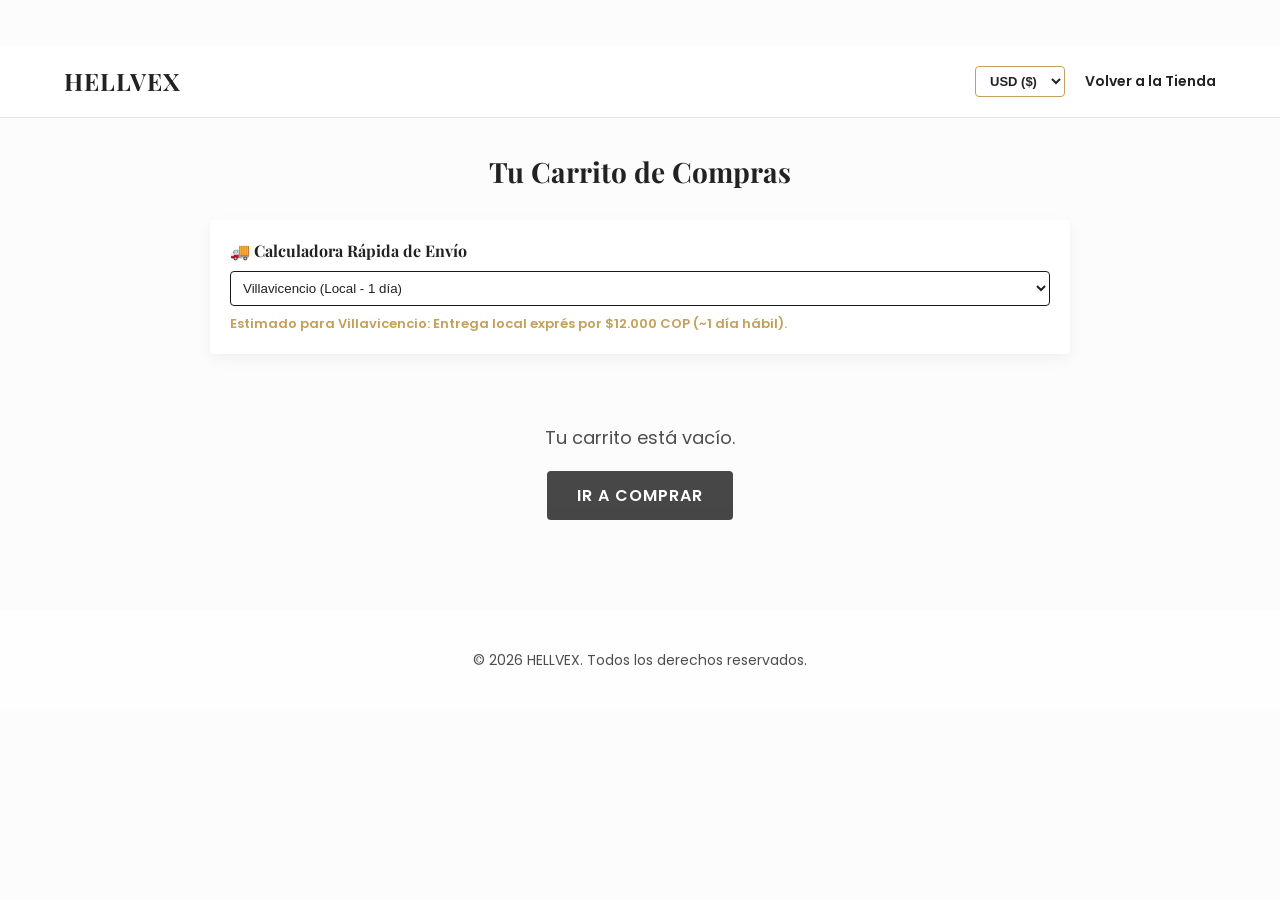
<file: carrito.html>
<!DOCTYPE html>
<html lang="es">
<head>
    <meta charset="UTF-8">
    <meta name="viewport" content="width=device-width, initial-scale=1.0">
    <title>HELLVEX - Carrito de Compras</title>
    <link href="https://fonts.googleapis.com/css2?family=Playfair+Display:wght@400;700&family=Poppins:wght@300;400;600&family=Syne:wght@700&family=Quicksand:wght@500;700&display=swap" rel="stylesheet">
    <link rel="stylesheet" href="style.css">
    <style>
        .payment-modal {
            display: none; position: fixed; top: 0; left: 0; width: 100%; height: 100%;
            background-color: rgba(0, 0, 0, 0.7); z-index: 2000;
            justify-content: center; align-items: center; padding: 20px;
        }
        .payment-modal-content {
            background-color: var(--card-bg); color: var(--text-color);
            border-radius: var(--border-radius); max-width: 500px; width: 100%;
            position: relative; padding: 30px; box-shadow: 0 10px 30px rgba(0,0,0,0.3); text-align: center;
        }
        .payment-info-box {
            background: rgba(128, 128, 128, 0.08); border: 1px dashed var(--accent-color);
            padding: 20px; border-radius: var(--border-radius); margin: 20px 0; text-align: left;
        }
        .whatsapp-btn {
            display: inline-block; background-color: #25d366; color: white;
            padding: 12px 25px; border-radius: var(--border-radius); text-decoration: none;
            font-weight: bold; margin-top: 15px; width: 100%;
        }
        .checkout-form {
            background-color: var(--card-bg); padding: 25px;
            border-radius: var(--border-radius); box-shadow: 0 5px 15px rgba(0,0,0,0.05); margin-bottom: 20px;
        }
        .checkout-form input, .checkout-form select {
            width: 100%; padding: 10px; margin-bottom: 12px;
            border: 1px solid var(--primary-color); border-radius: var(--border-radius);
            background: transparent; color: var(--text-color); font-size: 14px;
        }
        .cart-qty-btn {
            background: transparent; border: 1px solid var(--primary-color);
            width: 25px; height: 25px; font-weight: bold; cursor: pointer;
            border-radius: var(--border-radius); color: var(--text-color);
        }
        .free-shipping-bar {
            background-color: var(--card-bg); padding: 15px; border-radius: var(--border-radius);
            margin-bottom: 20px; box-shadow: 0 5px 15px rgba(0,0,0,0.05); font-size: 14px; font-weight: 600;
        }
        .progress-container {
            background: rgba(128,128,128,0.2); border-radius: 10px; height: 10px; width: 100%; margin-top: 8px; overflow: hidden;
        }
        .progress-fill { background-color: var(--accent-color); height: 100%; width: 0%; transition: width 0.4s ease; }
        .shipping-calculator-box {
            background-color: var(--card-bg); padding: 20px; border-radius: var(--border-radius);
            margin-bottom: 20px; box-shadow: 0 5px 15px rgba(0,0,0,0.05);
        }
        #toastNotification {
            position: fixed; bottom: 30px; right: 30px; background-color: var(--card-bg);
            color: var(--text-color); border: 2px solid var(--accent-color); padding: 12px 20px;
            border-radius: var(--border-radius); box-shadow: 0 10px 25px rgba(0,0,0,0.2);
            display: flex; align-items: center; gap: 10px; z-index: 3000; opacity: 0; visibility: hidden;
            transform: translateY(20px); transition: all 0.4s cubic-bezier(0.68, -0.55, 0.265, 1.55);
        }
        #toastNotification.show { opacity: 1; visibility: visible; transform: translateY(0); }
    </style>
</head>
<body class="theme-minimal">

    <div id="toastNotification">
        <span class="toast-icon">✨</span>
        <div class="toast-text" id="toastMessage">¡Acción realizada con éxito!</div>
    </div>

    <header>
        <div class="logo">HELLVEX</div>
        <nav>
            <select id="currencySelector" class="currency-selector-header" onchange="changeCurrency()">
                <option value="USD">USD ($)</option>
                <option value="EUR">EUR (€)</option>
                <option value="COP">COP ($)</option>
            </select>
            <a href="index.html">Volver a la Tienda</a>
        </nav>
    </header>

    <div class="container" style="max-width: 900px; margin-top: 40px;">
        <h2 class="section-title">Tu Carrito de Compras</h2>
        
        <div id="freeShippingBanner" class="free-shipping-bar" style="display: none;">
            <span id="freeShippingText"></span>
            <div class="progress-container">
                <div id="progressFill" class="progress-fill"></div>
            </div>
        </div>

        <!-- SIMULADOR RÁPIDO DE ENVÍO -->
        <div class="shipping-calculator-box">
            <h3 style="font-size: 16px; margin-bottom: 10px; font-family: var(--font-title);">🚚 Calculadora Rápida de Envío</h3>
            <div style="display: flex; gap: 10px; flex-wrap: wrap;">
                <select id="cityEstimator" onchange="calculateShippingEstimate()" style="flex: 1; padding: 8px; border-radius: var(--border-radius); border: 1px solid var(--primary-color); background: transparent; color: var(--text-color);">
                    <option value="villavicencio">Villavicencio (Local - 1 día)</option>
                    <option value="bogota">Bogotá D.C. (1 a 2 días)</option>
                    <option value="medellin">Medellín / Cali / Barranquilla (2 a 3 días)</option>
                    <option value="otras">Otras ciudades de Colombia (3 a 5 días)</option>
                    <option value="internacional">Envío Internacional (5 a 10 días)</option>
                </select>
            </div>
            <p id="estimateResult" style="font-size: 13px; font-weight: 600; margin-top: 8px; color: var(--accent-color);"></p>
        </div>

        <div id="cartContainer" style="display: flex; flex-direction: column; gap: 20px;"></div>

        <div id="shippingFormContainer" class="checkout-form" style="display: none; margin-top: 30px;">
            <h3 style="font-family: var(--font-title); font-size: 18px; margin-bottom: 15px;">Datos para el Envío</h3>
            <input type="text" id="clientName" placeholder="Nombre completo" required>
            <input type="text" id="clientPhone" placeholder="Teléfono / Celular" required>
            <input type="text" id="clientAddress" placeholder="Dirección exacta de entrega" required>
            <input type="text" id="clientCity" placeholder="Ciudad / Municipio" required>
            
            <label style="font-size: 13px; font-weight: 600; display: block; margin-bottom: 5px;">Método de Envío:</label>
            <select id="shippingMethod" onchange="loadCart()">
                <option value="standard">Envío Estándar (3 a 5 días)</option>
                <option value="express">Envío Exprés (1 a 2 días)</option>
            </select>
        </div>

        <div id="cartSummary" style="margin-top: 20px; padding: 25px; background-color: var(--card-bg); border-radius: var(--border-radius); text-align: right; display: none; box-shadow: 0 5px 15px rgba(0,0,0,0.05);">
            <div style="display: flex; gap: 10px; margin-bottom: 15px;">
                <input type="text" id="couponInput" placeholder="Código de cupón (Ej: HELLVEX10)" style="flex: 1; padding: 8px; border: 1px solid var(--primary-color); border-radius: var(--border-radius); background: transparent; color: var(--text-color);">
                <button onclick="applyCoupon()" style="background-color: var(--primary-color); color: #fff; border: none; padding: 8px 15px; border-radius: var(--border-radius); cursor: pointer; font-weight: 600;">Aplicar Cupón</button>
            </div>
            <p id="couponMsg" style="font-size: 12px; color: var(--accent-color); margin-bottom: 10px; text-align: left; display: none;"></p>

            <p id="cartSubtotal" style="font-size: 16px; margin-bottom: 5px;">Subtotal: 0</p>
            <p id="cartDiscount" style="font-size: 16px; margin-bottom: 5px; color: #27ae60; display: none;">Descuento: 0</p>
            <p id="cartShipping" style="font-size: 16px; margin-bottom: 15px;">Envío: 0</p>
            <h3 id="cartTotal" style="font-size: 22px; margin-bottom: 20px; color: var(--accent-color);">Total: 0</h3>
            <button onclick="openPaymentModal()" class="btn-shop">Proceder al Pago</button>
            <button onclick="clearCart()" style="background: transparent; border: 2px solid #ff3366; color: #ff3366; padding: 12px 20px; border-radius: var(--border-radius); margin-left: 10px; cursor: pointer; font-weight: 600;">Vaciar Carrito</button>
        </div>
    </div>

    <div id="paymentModal" class="payment-modal">
        <div class="payment-modal-content">
            <span class="close-btn" onclick="closePaymentModal()" style="position: absolute; top: 12px; right: 18px; font-size: 24px; cursor: pointer;">&times;</span>
            <h2 style="font-family: var(--font-title); margin-bottom: 10px;">Método de Pago</h2>
            <p id="paymentInstructions" style="font-size: 14px; opacity: 0.8; margin-bottom: 10px;"></p>
            
            <div class="payment-info-box">
                <p><strong>Moneda seleccionada:</strong> <span id="modalCurrencyName" style="font-weight: bold;">USD</span></p>
                <p id="paymentAccountDetails"></p>
                <p id="modalTotalPrice" style="margin-top: 10px; font-weight: bold;"></p>
            </div>

            <p style="font-size: 13px; line-height: 1.5; margin-bottom: 15px;">Realiza la transferencia y haz clic en el botón para confirmar por WhatsApp.</p>
            <a id="whatsappLink" href="#" target="_blank" class="whatsapp-btn">Enviar pedido por WhatsApp 📱</a>
        </div>
    </div>

    <footer>
        <p>&copy; 2026 HELLVEX. Todos los derechos reservados.</p>
    </footer>

    <script>
        const savedTheme = localStorage.getItem('storeTheme') || 'theme-minimal';
        document.body.className = savedTheme;

        const rates = {
            USD: { symbol: "$", rate: 1, name: "Dólares (USD)", standardShipping: 5.00, expressShipping: 8.00 },
            EUR: { symbol: "€", rate: 0.92, name: "Euros (EUR)", standardShipping: 4.50, expressShipping: 7.30 },
            COP: { symbol: "$", rate: 4100, name: "Pesos Colombianos (COP)", standardShipping: 20000, expressShipping: 32000 }
        };

        let currentCurrency = localStorage.getItem('storeCurrency') || 'USD';
        document.getElementById('currencySelector').value = currentCurrency;

        const cartContainer = document.getElementById('cartContainer');
        const shippingFormContainer = document.getElementById('shippingFormContainer');
        const cartSummary = document.getElementById('cartSummary');
        const cartSubtotal = document.getElementById('cartSubtotal');
        const cartDiscount = document.getElementById('cartDiscount');
        const cartShipping = document.getElementById('cartShipping');
        const cartTotal = document.getElementById('cartTotal');
        const freeShippingBanner = document.getElementById('freeShippingBanner');
        const freeShippingText = document.getElementById('freeShippingText');
        const progressFill = document.getElementById('progressFill');

        let currentTotalValueUSD = 0;
        let currentTotalFormatted = "";
        let discountPercent = 0;

        window.addEventListener('DOMContentLoaded', () => {
            if(localStorage.getItem('clientName')) document.getElementById('clientName').value = localStorage.getItem('clientName');
            if(localStorage.getItem('clientPhone')) document.getElementById('clientPhone').value = localStorage.getItem('clientPhone');
            if(localStorage.getItem('clientAddress')) document.getElementById('clientAddress').value = localStorage.getItem('clientAddress');
            if(localStorage.getItem('clientCity')) document.getElementById('clientCity').value = localStorage.getItem('clientCity');
            calculateShippingEstimate();
        });

        function changeCurrency() {
            currentCurrency = document.getElementById('currencySelector').value;
            localStorage.setItem('storeCurrency', currentCurrency);
            updateShippingOptionsText();
            calculateShippingEstimate();
            loadCart();
            showToast(`Moneda cambiada a ${currentCurrency}`);
        }

        function calculateShippingEstimate() {
            let city = document.getElementById('cityEstimator').value;
            let resultP = document.getElementById('estimateResult');
            
            if (city === 'villavicencio') {
                resultP.innerText = `Estimado para Villavicencio: Entrega local exprés por $12.000 COP (~1 día hábil).`;
            } else if (city === 'bogota') {
                resultP.innerText = `Estimado para Bogotá: $18.000 COP por Envío Estándar (1-2 días hábiles).`;
            } else if (city === 'medellin') {
                resultP.innerText = `Estimado para Ciudades Principales: $20.000 COP por Envío Estándar (2-3 días hábiles).`;
            } else if (city === 'internacional') {
                resultP.innerText = `Estimado Internacional: $15.00 USD mediante DHL/FedEx Express (5-10 días).`;
            } else {
                resultP.innerText = `Estimado Nacional: $20.000 COP por Envío Estándar (3-5 días hábiles).`;
            }
        }

        function updateShippingOptionsText() {
            let currencyInfo = rates[currentCurrency];
            let stdCost = currentCurrency === 'COP' ? `$ ${Math.round(currencyInfo.standardShipping).toLocaleString()} COP` : `${currencyInfo.symbol}${currencyInfo.standardShipping.toFixed(2)} ${currentCurrency}`;
            let expCost = currentCurrency === 'COP' ? `$ ${Math.round(currencyInfo.expressShipping).toLocaleString()} COP` : `${currencyInfo.symbol}${currencyInfo.expressShipping.toFixed(2)} ${currentCurrency}`;

            const select = document.getElementById('shippingMethod');
            select.options[0].text = `Envío Estándar (${stdCost} - 3 a 5 días)`;
            select.options[1].text = `Envío Exprés (${expCost} - 1 a 2 días)`;
        }

        function formatMoney(amountUSD) {
            let currencyInfo = rates[currentCurrency];
            let converted = amountUSD * currencyInfo.rate;
            if (currentCurrency === 'COP') {
                return `${currencyInfo.symbol} ${Math.round(converted).toLocaleString()} COP`;
            } else {
                return `${currencyInfo.symbol}${converted.toFixed(2)} ${currentCurrency}`;
            }
        }

        function loadCart() {
            updateShippingOptionsText();
            let cart = JSON.parse(localStorage.getItem('cartProducts')) || [];

            if (cart.length > 0) {
                cartContainer.innerHTML = '';
                let subtotalUSD = 0;

                cart.forEach((product, index) => {
                    let priceNumUSD = product.priceUSD !== undefined ? product.priceUSD : parseFloat((product.price || "13.50").replace('$', ''));
                    let qty = product.quantity || 1;
                    subtotalUSD += priceNumUSD * qty;

                    cartContainer.innerHTML += `
                        <div style="background-color: var(--card-bg); border-radius: var(--border-radius); padding: 20px; display: flex; gap: 20px; align-items: center; box-shadow: 0 5px 15px rgba(0,0,0,0.05); flex-wrap: wrap;">
                            <img src="${product.image}" alt="${product.title}" style="width: 100px; height: 120px; object-fit: cover; border-radius: var(--border-radius);">
                            <div style="flex: 1; min-width: 200px;">
                                <h3 style="font-family: var(--font-title); font-size: 18px; margin-bottom: 5px;">${product.title}</h3>
                                <p style="font-size: 14px; opacity: 0.8; margin-bottom: 4px;">Talla: <strong style="color: var(--accent-color);">${product.size}</strong></p>
                                <p style="font-size: 15px; color: var(--accent-color); font-weight: bold; margin-bottom: 8px;">${formatMoney(priceNumUSD)} c/u</p>
                                <div style="display: flex; align-items: center; gap: 10px;">
                                    <span style="font-size: 13px; font-weight: 600;">Cant:</span>
                                    <button class="cart-qty-btn" onclick="updateItemQty(${index}, -1)">-</button>
                                    <span style="font-weight: 600; font-size: 14px;">${qty}</span>
                                    <button class="cart-qty-btn" onclick="updateItemQty(${index}, 1)">+</button>
                                </div>
                            </div>
                            <button onclick="removeItem(${index})" style="background: transparent; border: none; color: #ff3366; cursor: pointer; font-weight: 600; padding: 8px 12px;">Eliminar</button>
                        </div>
                    `;
                });

                let goalUSD = 60;
                let percent = (subtotalUSD / goalUSD) * 100;
                if (percent > 100) percent = 100;
                progressFill.style.width = percent + '%';
                freeShippingBanner.style.display = 'block';

                let shippingUSD = 0;
                if (subtotalUSD >= goalUSD) {
                    freeShippingText.innerText = `🎉 ¡Felicidades! Has conseguido Envío Gratis.`;
                } else {
                    let missingUSD = (goalUSD - subtotalUSD);
                    freeShippingText.innerText = `📦 Agrega ${formatMoney(missingUSD)} más para desbloquear Envío Gratis.`;
                    let method = document.getElementById('shippingMethod').value;
                    let currencyInfo = rates[currentCurrency];
                    let rawShipping = method === 'express' ? currencyInfo.expressShipping : currencyInfo.standardShipping;
                    shippingUSD = rawShipping / currencyInfo.rate;
                }

                let discountUSD = subtotalUSD * discountPercent;
                let discountedSubtotalUSD = subtotalUSD - discountUSD;
                let totalUSD = discountedSubtotalUSD + shippingUSD;
                currentTotalValueUSD = totalUSD;
                currentTotalFormatted = formatMoney(totalUSD);

                cartSubtotal.innerText = `Subtotal: ${formatMoney(subtotalUSD)}`;
                if (discountPercent > 0) {
                    cartDiscount.style.display = 'block';
                    cartDiscount.innerText = `Descuento (${discountPercent * 100}%): -${formatMoney(discountUSD)}`;
                } else {
                    cartDiscount.style.display = 'none';
                }

                cartShipping.innerText = shippingUSD === 0 ? `Envío: ¡GRATIS! 🎉` : `Envío: ${formatMoney(shippingUSD)}`;
                cartTotal.innerText = `Total: ${currentTotalFormatted}`;
                
                shippingFormContainer.style.display = 'block';
                cartSummary.style.display = 'block';
            } else {
                cartContainer.innerHTML = `<div style="text-align: center; padding: 50px; opacity: 0.8;"><p style="font-size: 18px; margin-bottom: 20px;">Tu carrito está vacío.</p><a href="index.html" class="btn-shop" style="text-decoration: none; display: inline-block;">Ir a Comprar</a></div>`;
                freeShippingBanner.style.display = 'none';
                shippingFormContainer.style.display = 'none';
                cartSummary.style.display = 'none';
            }
        }

        function applyCoupon() {
            const code = document.getElementById('couponInput').value.trim().toUpperCase();
            const msg = document.getElementById('couponMsg');
            msg.style.display = 'block';
            if (code === 'HELLVEX10') {
                discountPercent = 0.10;
                msg.style.color = '#27ae60'; msg.innerText = '¡Cupón aplicado con éxito! 10% de descuento.';
                showToast('Cupón aplicado correctamente'); loadCart();
            } else {
                discountPercent = 0; msg.style.color = '#ff3366'; msg.innerText = 'Código de cupón inválido.';
                showToast('Cupón inválido'); loadCart();
            }
        }

        function updateItemQty(index, change) {
            let cart = JSON.parse(localStorage.getItem('cartProducts')) || [];
            cart[index].quantity = (cart[index].quantity || 1) + change;
            if (cart[index].quantity < 1) cart[index].quantity = 1;
            localStorage.setItem('cartProducts', JSON.stringify(cart));
            loadCart();
        }

        function removeItem(index) {
            let cart = JSON.parse(localStorage.getItem('cartProducts')) || [];
            cart.splice(index, 1);
            localStorage.setItem('cartProducts', JSON.stringify(cart));
            loadCart();
        }

        function clearCart() { localStorage.removeItem('cartProducts'); loadCart(); }

        function showToast(message) {
            const toast = document.getElementById('toastNotification');
            document.getElementById('toastMessage').innerText = message;
            toast.classList.add('show');
            setTimeout(() => { toast.classList.remove('show'); }, 3000);
        }

        function openPaymentModal() {
            const name = document.getElementById('clientName').value.trim();
            const phone = document.getElementById('clientPhone').value.trim();
            const address = document.getElementById('clientAddress').value.trim();
            const city = document.getElementById('clientCity').value.trim();

            if (!name || !phone || !address || !city) {
                alert('Por favor completa todos los datos de envío antes de proceder al pago.');
                return;
            }

            localStorage.setItem('clientName', name); localStorage.setItem('clientPhone', phone);
            localStorage.setItem('clientAddress', address); localStorage.setItem('clientCity', city);

            const shippingMethodText = document.getElementById('shippingMethod').options[document.getElementById('shippingMethod').selectedIndex].text;
            document.getElementById('modalCurrencyName').innerText = rates[currentCurrency].name;
            
            if (currentCurrency === 'COP') {
                document.getElementById('paymentInstructions').innerText = "Pago disponible mediante Nequi o transferencia bancaria local:";
                document.getElementById('paymentAccountDetails').innerHTML = '<strong>Plataforma:</strong> Nequi<br><strong>Número:</strong> <span style="color: var(--accent-color); font-weight: bold;">305-375-9623</span><br><strong>A nombre de:</strong> ju##-for###';
            } else {
                document.getElementById('paymentInstructions').innerText = "Pago internacional disponible:";
                document.getElementById('paymentAccountDetails').innerHTML = '<strong>Método:</strong> PayPal / Transferencia<br><strong>Contacto:</strong> <span style="color: var(--accent-color); font-weight: bold;">pagos@hellvex.com</span>';
            }

            document.getElementById('modalTotalPrice').innerText = `Total a pagar: ${currentTotalFormatted}`;
            
            let cart = JSON.parse(localStorage.getItem('cartProducts')) || [];
            let productsList = cart.map(p => `- ${p.title} (Talla: ${p.size}) [Cant: ${p.quantity || 1}]`).join('%0A');
            let mensaje = `Hola, quiero confirmar mi pedido en HELLVEX.%0A%0A*Moneda:* ${currentCurrency}%0A*Datos del cliente:*%0ANombre: ${name}%0ATelefono: ${phone}%0ADireccion: ${address}, ${city}%0A%0A*Método de Envío:* ${shippingMethodText}%0A%0A*Productos:*%0A${productsList}%0A*Total con envío:* ${currentTotalFormatted}%0A%0AAdjunto el comprobante de pago.`;
            
            document.getElementById('whatsappLink').href = `https://wa.me/573053759623?text=${mensaje}`;
            document.getElementById('paymentModal').style.display = 'flex';
        }

        function closePaymentModal() { document.getElementById('paymentModal').style.display = 'none'; }
        loadCart();
    </script>
</body>
</html>
</file>
<file: style.css>
/* --- ESTILOS GENERALES Y RESET --- */
*, *::before, *::after {
    margin: 0;
    padding: 0;
    box-sizing: border-box;
    transition: all 0.3s ease;
}

html {
    scroll-behavior: smooth;
}

body {
    font-family: 'Poppins', sans-serif;
    background-color: var(--bg-color);
    color: var(--text-color);
}

/* --- BARRA DE CONTROL PARA CAMBIAR DE DISEÑO --- */
.theme-switcher {
    background: #111;
    color: #fff;
    padding: 12px;
    text-align: center;
    position: sticky;
    top: 0;
    z-index: 1000;
    display: flex;
    justify-content: center;
    align-items: center;
    gap: 15px;
    flex-wrap: wrap;
    box-shadow: 0 2px 10px rgba(0,0,0,0.3);
}

.theme-switcher span {
    font-size: 14px;
    font-weight: 600;
}

.theme-btn {
    background: rgba(255, 255, 255, 0.2);
    border: none;
    color: white;
    padding: 6px 14px;
    border-radius: 20px;
    cursor: pointer;
    font-size: 13px;
}

.theme-btn:hover, .theme-btn.active {
    background: #fff;
    color: #111;
    font-weight: bold;
}

/* --- VARIABLES DE DISEÑO (TEMAS) --- */
body.theme-minimal {
    --bg-color: #fcfcfc;
    --text-color: #222222;
    --primary-color: #1a1a1a;
    --accent-color: #c5a059;
    --card-bg: #ffffff;
    --nav-bg: #ffffff;
    --font-title: 'Playfair Display', serif;
    --border-radius: 4px;
}

body.theme-urban {
    --bg-color: #0b0b0b;
    --text-color: #f1f1f1;
    --primary-color: #ff3366;
    --accent-color: #00ffcc;
    --card-bg: #161616;
    --nav-bg: #111111;
    --font-title: 'Syne', sans-serif;
    --border-radius: 8px;
}

body.theme-pastel {
    --bg-color: #fff5f7;
    --text-color: #5a4a42;
    --primary-color: #e07a5f;
    --accent-color: #f4a261;
    --card-bg: #ffffff;
    --nav-bg: #ffe8ec;
    --font-title: 'Quicksand', sans-serif;
    --border-radius: 16px;
}

/* --- ESTRUCTURA DE LA TIENDA --- */
header {
    background-color: var(--nav-bg);
    padding: 20px 5%;
    display: flex;
    justify-content: space-between;
    align-items: center;
    border-bottom: 1px solid rgba(128,128,128,0.2);
    position: sticky;
    top: 45px;
    z-index: 999;
}

.logo {
    font-family: var(--font-title);
    font-size: 24px;
    font-weight: bold;
    color: var(--text-color);
    letter-spacing: 1px;
}

nav {
    display: flex;
    align-items: center;
    gap: 20px;
}

nav a {
    text-decoration: none;
    color: var(--text-color);
    font-size: 14px;
    font-weight: 600;
}

nav a:hover {
    color: var(--accent-color);
}

/* --- SELECTOR DE MONEDA GLOBAL (HEADER) --- */
.currency-selector-header {
    padding: 6px 10px;
    border: 1px solid var(--accent-color);
    border-radius: var(--border-radius);
    background: var(--card-bg);
    color: var(--text-color);
    font-size: 13px;
    font-weight: bold;
    cursor: pointer;
    outline: none;
}

.hero {
    padding: 80px 5%;
    text-align: center;
    background: linear-gradient(to bottom, rgba(0,0,0,0.03), transparent);
}

.hero h1 {
    font-family: var(--font-title);
    font-size: clamp(32px, 5vw, 54px);
    margin-bottom: 15px;
    color: var(--text-color);
}

.hero p {
    font-size: 16px;
    max-width: 600px;
    margin: 0 auto 30px auto;
    opacity: 0.8;
}

.btn-shop {
    background-color: var(--primary-color);
    color: #fff;
    padding: 12px 30px;
    border: none;
    border-radius: var(--border-radius);
    font-weight: 600;
    cursor: pointer;
    text-transform: uppercase;
    letter-spacing: 1px;
    transition: transform 0.2s ease, opacity 0.2s ease;
}

.btn-shop:hover {
    opacity: 0.9;
    transform: translateY(-2px);
}

.container {
    max-width: 1200px;
    margin: 0 auto;
    padding: 40px 20px;
}

.section-title {
    font-family: var(--font-title);
    font-size: 28px;
    margin-bottom: 30px;
    text-align: center;
}

.products-grid {
    display: grid;
    grid-template-columns: repeat(auto-fit, minmax(260px, 1fr));
    gap: 30px;
}

.product-card {
    background-color: var(--card-bg);
    border-radius: var(--border-radius);
    overflow: hidden;
    box-shadow: 0 5px 15px rgba(0,0,0,0.05);
    border: 1px solid rgba(128,128,128,0.1);
    transition: transform 0.3s ease, box-shadow 0.3s ease;
}

.product-card.clickable {
    cursor: pointer;
}

.product-card.clickable:hover {
    transform: translateY(-6px);
    box-shadow: 0 12px 25px rgba(0,0,0,0.1);
}

.product-image {
    width: 100%;
    height: 320px;
    object-fit: cover;
    background-color: #eee;
}

.product-info {
    padding: 20px;
}

.product-stars {
    color: #f39c12;
    font-size: 12px;
    margin-bottom: 6px;
}

.product-title {
    font-size: 16px;
    font-weight: 600;
    margin-bottom: 8px;
}

.product-price {
    font-size: 16px;
    color: var(--accent-color);
    font-weight: bold;
    margin-bottom: 15px;
}

.product-btn {
    width: 100%;
    padding: 10px;
    background: transparent;
    border: 2px solid var(--primary-color);
    color: var(--text-color);
    border-radius: var(--border-radius);
    font-weight: 600;
    cursor: pointer;
}

.product-btn:hover {
    background: var(--primary-color);
    color: #fff;
}

/* --- ESTILOS DE LA VENTANA MODAL --- */
.modal {
    display: none;
    position: fixed;
    top: 0;
    left: 0;
    width: 100%;
    height: 100%;
    background-color: rgba(0, 0, 0, 0.65);
    backdrop-filter: blur(5px);
    z-index: 2000;
    justify-content: center;
    align-items: center;
    padding: 15px;
}

.modal-content {
    background-color: var(--card-bg);
    color: var(--text-color);
    border-radius: var(--border-radius);
    max-width: 550px;
    width: 100%;
    position: relative;
    padding: 25px;
    box-shadow: 0 15px 35px rgba(0,0,0,0.3);
    max-height: 90vh;
    overflow-y: auto;
}

.close-btn {
    position: absolute;
    top: 12px;
    right: 18px;
    font-size: 26px;
    font-weight: bold;
    cursor: pointer;
    color: var(--text-color);
    opacity: 0.7;
}

.close-btn:hover {
    opacity: 1;
}

.modal-body {
    display: flex;
    flex-direction: column;
    gap: 18px;
}

.modal-img-container {
    width: 100%;
    display: flex;
    justify-content: center;
}

.modal-img {
    width: 100%;
    max-height: 280px;
    object-fit: contain;
    border-radius: var(--border-radius);
    background-color: #0b0b0b;
}

.modal-details {
    width: 100%;
}

.modal-details h2 {
    font-family: var(--font-title);
    font-size: 20px;
    margin-bottom: 6px;
    line-height: 1.3;
}

.modal-price {
    font-size: 18px;
    font-weight: bold;
    color: var(--accent-color);
    margin-bottom: 12px;
}

.modal-description {
    font-size: 13px;
    line-height: 1.5;
    margin-bottom: 15px;
    opacity: 0.85;
}

/* --- ESTILOS DE CONTACTO Y FOOTER --- */
.contact-section {
    background-color: var(--card-bg);
    padding: 50px 0;
    border-top: 1px solid rgba(128,128,128,0.1);
}

.contact-form {
    max-width: 600px;
    margin: 0 auto;
    display: flex;
    flex-direction: column;
    gap: 15px;
}

.contact-form input,
.contact-form textarea {
    width: 100%;
    padding: 12px;
    border: 1px solid rgba(128,128,128,0.3);
    border-radius: var(--border-radius);
    background: var(--bg-color);
    color: var(--text-color);
    font-family: inherit;
    outline: none;
}

footer {
    text-align: center;
    padding: 40px;
    background-color: var(--nav-bg);
    font-size: 14px;
    opacity: 0.8;
}
</file>
